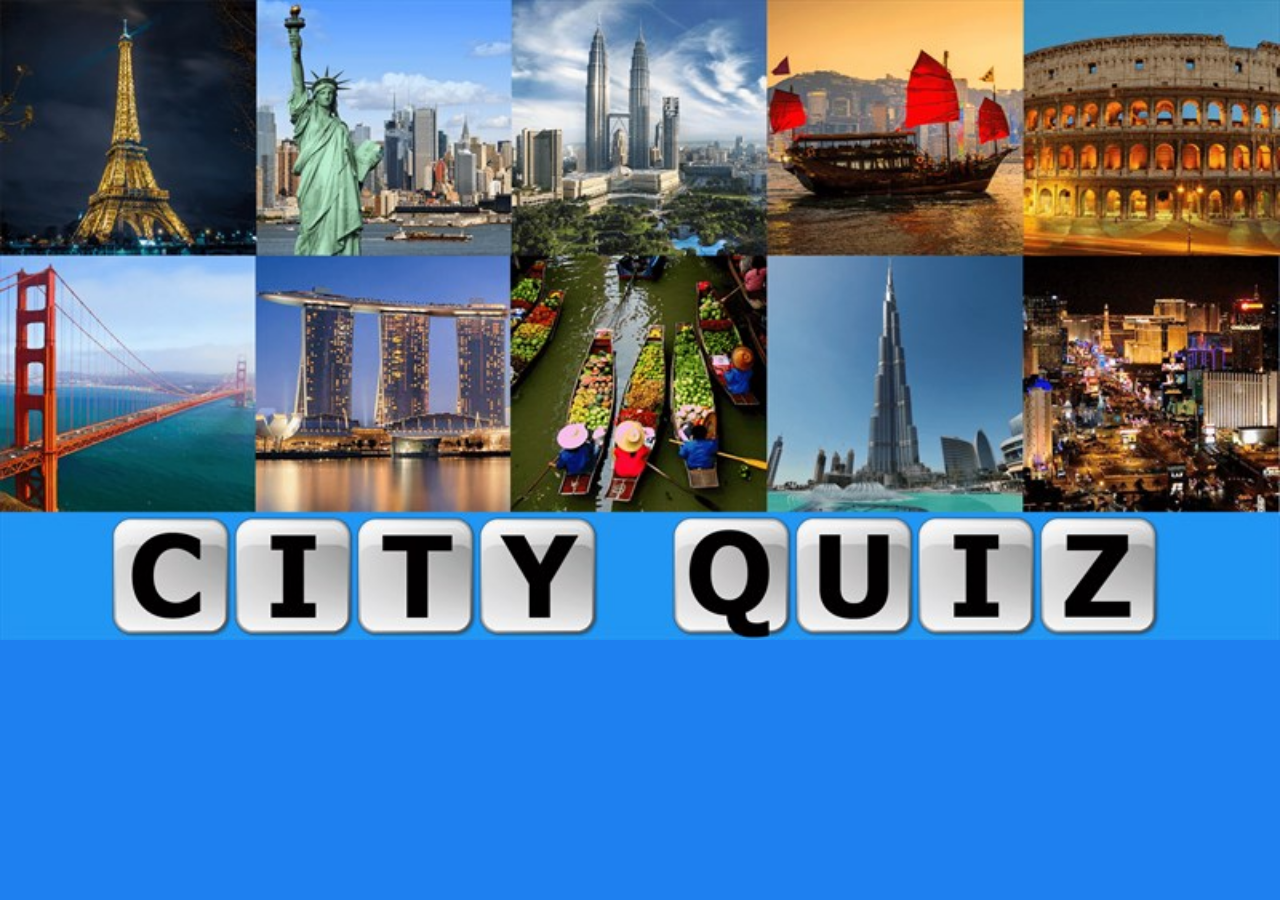
<file: index-html-backup.html>
<!DOCTYPE html>
<html lang="en">

<head>
    <meta charset="UTF-8">
    <meta name="viewport" content="width=device-width, initial-scale=1.0">
    <meta http-equiv="X-UA-Compatible" content="ie=edge">
    <link rel="stylesheet" href="style.css">
    <title>Landing page</title>
</head>
<body class="landing-page">
    <a href="trivia.html" class="full-page"></a>
</body>

</html>
</file>
<file: style.css>
body {
    height: 100%;
    background-color: rgba(119, 131, 143, 0.829);
    text-align: center;
    font-family: 'Acme', sans-serif;
    font-size: 8pt;

}

/* background for index.html */
.landing-page { 
    background-image: url("img/mainImg.jpeg");
    background-repeat: no-repeat;
    background-size: cover;
    background-color: #1e80f0;
}

/* for index.html, so you can click anywhere to get to trivia.html */
/* .full-page {
    position: absolute;
    top: 0;
    left: 0;
    right: 0;
    bottom: 0;
    width: 100%;
    height: 100%; 
} */

/* main background image for trivia.html*/
.trivia-page {
    background-image: url("https://images.unsplash.com/photo-1513492365349-8ba97c199501?ixlib=rb-1.2.1&auto=format&fit=crop&w=1050&q=80");
    background-repeat: no-repeat;
    background-size: cover;
}



header {
    padding: 15px;
    background-repeat: no-repeat;
    background-size: cover;

}


.button-holder {
    height: 150px;
}

.reset {
    float: left;
    border-radius: 6px;
    font-size: 15px; 
    box-shadow: 0px 4px 18px 0px;
    cursor:pointer;
    color: rgb(58, 6, 24);
}
.next-question {
    float: right;
    border-radius: 6px;
    font-size: 15px; 
    box-shadow: 0px 4px 18px 0px;
    cursor:pointer;
    color: rgb(58, 6, 24);
}

.button:hover {
    -webkit-box-shadow: 10px 5px 40px 10px rgba(222, 232, 241, 0.57);
    -moz-box-shadow: 10px 5px 40px 10px rgba(227, 231, 236, 0.57);
    transition: all 0.3s ease 0s;
}



.questions-container {
    display: flex;
    justify-content: center;
    flex-direction: row;
    align-items: center;
    border-spacing: 0px;
    color: rgb(223, 223, 45);
    height: 200px;
}
.question-text-container {
    background-color: rgba(24, 30, 39, 0.4);
    flex-grow: 1;
    text-align: center;
    padding: 25px;
    border: 2px solid rgb(85, 12, 37);
    border-radius: 10px;
    box-shadow: rgba(177, 157, 158, 0.9) 0 0 20px;
    font-size: 3.5em;
    color: rgb(236, 229, 232);
} 

.answer-status-image {
    height: 80px;
}

.counter {
    width: 250px;
    text-align: center;
    font-size: 18px;
}


.flags-container {
    display: flex;
    justify-content: space-around;
    padding: 120px;
}

img {
    background-repeat: no-repeat;
    background-size: cover;
    border-radius: 5px;
    border: 2px;
    cursor:pointer;
    height: 100px;
    width: 150px;

}

.answer-option {
    border: 5px solid transparent;
    border-radius: 5px;
}

.answer-option p{
    font-size: 2em;
    color: white;

}


.answer-option:hover {
    -webkit-box-shadow: 10px 5px 40px 10px rgba(222, 232, 241, 0.57);
    -moz-box-shadow: 10px 5px 40px 10px rgba(227, 231, 236, 0.57);
    transition: all 0.3s ease 0s;
}
/* p {
    text-align: center;
    margin: 15px;
    background-color: white;
    height: 15px;
    font-size: 20pt;
   
} */
@media only screen and (max-width: 600px) {
    .flags-container {
        font-size: 0.5em;
        padding: 0;
        display: block;
    }
    .questions-container {
        display: block;
        height: auto;
    }
    .counter {
        width: 100%;
    }
}



.answer-correct {
    border-color: #2fe22f;
}
.answer-wrong {
    border-color: #f12f2f;
}


.game-over-text {
    font-size: 3em;
    color: white;
}
</file>
